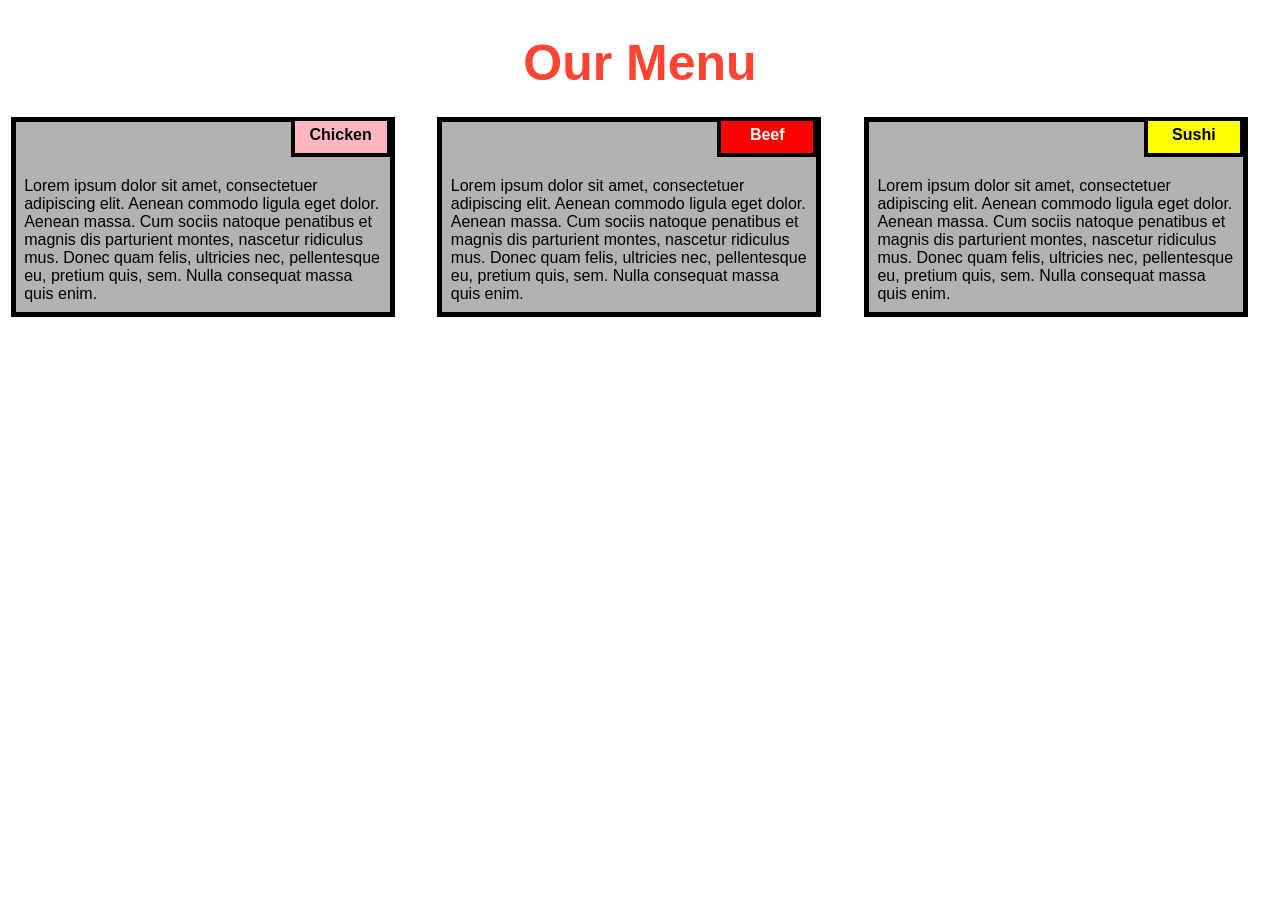
<file: module2-solution/index.html>
<!DOCTYPE html>
<html>
<head>

<meta name="viewport" content="width=device-width, initial-scale=1">
<link rel="stylesheet" type="text/css" href="index.css">

</head>
<body>
<h1>Our Menu</h1>



  <div class="col-lg-4 col-md-6 col-sm-12">
  	<div class="box">
  		<p class="content-name name1">Chicken</p>
  		<p class="content">Lorem ipsum dolor sit amet, consectetuer adipiscing elit. Aenean commodo ligula eget dolor. Aenean massa. Cum sociis natoque penatibus et magnis dis parturient montes, nascetur ridiculus mus. Donec quam felis, ultricies nec, pellentesque eu, pretium quis, sem. Nulla consequat massa quis enim.</p>
  	</div>
  </div>

  <div class="col-lg-4 col-md-6 col-sm-12">
  	<div class="box">
   		<p class="content-name name2">Beef</p>
   		<p class="content">Lorem ipsum dolor sit amet, consectetuer adipiscing elit. Aenean commodo ligula eget dolor. Aenean massa. Cum sociis natoque penatibus et magnis dis parturient montes, nascetur ridiculus mus. Donec quam felis, ultricies nec, pellentesque eu, pretium quis, sem. Nulla consequat massa quis enim.</p>
  	</div>
  </div>

  <div class="col-lg-4 col-md-12 col-sm-12">
  	<div class="box">
  		<p class="content-name name3">Sushi</p>
  		<p class="content">Lorem ipsum dolor sit amet, consectetuer adipiscing elit. Aenean commodo ligula eget dolor. Aenean massa. Cum sociis natoque penatibus et magnis dis parturient montes, nascetur ridiculus mus. Donec quam felis, ultricies nec, pellentesque eu, pretium quis, sem. Nulla consequat massa quis enim.</p>
  	</div>	
  </div>

</body>
</html>
</file>
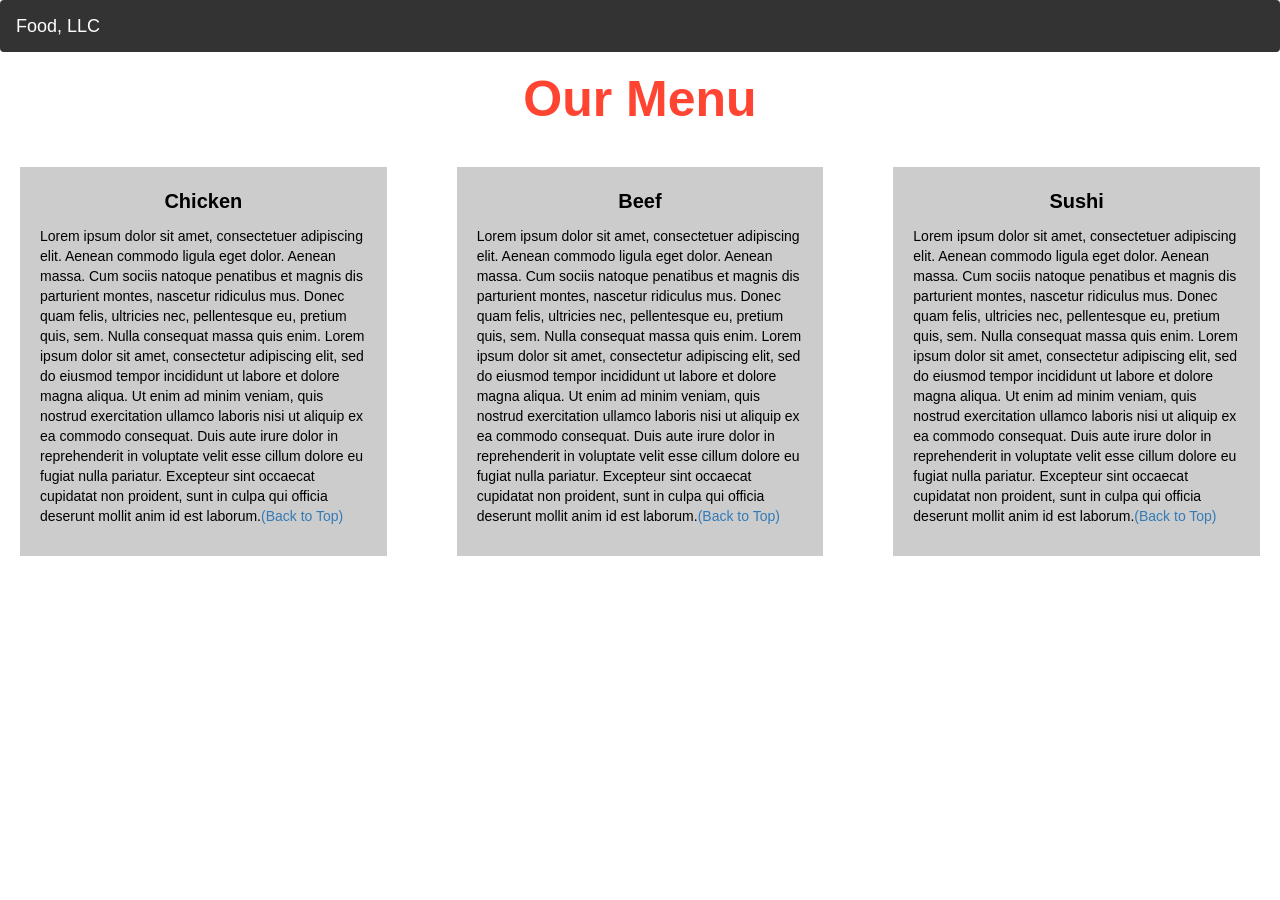
<file: module3-solution/index.html>
<!DOCTYPE html>
<html>
<head>

<title>Module 3</title>

  <meta name="viewport" content="width=device-width, initial-scale=1">
  <link rel="stylesheet" type="text/css" href="style.css">
  <link rel="stylesheet" href="https://maxcdn.bootstrapcdn.com/bootstrap/3.3.7/css/bootstrap.min.css">
  <script src="https://ajax.googleapis.com/ajax/libs/jquery/3.3.1/jquery.min.js"></script>
  <script src="https://maxcdn.bootstrapcdn.com/bootstrap/3.3.7/js/bootstrap.min.js"></script>

</head>
<body>


<nav class="navbar" id="top">
  <div class="container-fluid">

    <div class="navbar-header">
      <button type="button" class="navbar-toggle" data-toggle="collapse" data-target="#myNavbar">
        <span class="icon-bar"></span>
        <span class="icon-bar"></span>
        <span class="icon-bar"></span> 
      </button>
      <a class="navbar-brand" href="#">Food, LLC</a>
    </div>

    <div class="collapse" id="myNavbar">
      <ul class="nav navbar-nav visible-xs">
        <li><a class="menu-item" href="#">Chicken</a></li>
        <li><a class="menu-item" href="#">Beef</a></li> 
        <li><a class="menu-item" href="#">Sushi</a></li> 
      </ul>
    </div>

  </div>
</nav>

<h1 class="main-title">Our Menu</h1>



<div class="row">

  <div class="col-lg-4 col-md-6 col-sm-12">
    <div class="content-box">
      <p class="item-name">Chicken</p>
      <p>Lorem ipsum dolor sit amet, consectetuer adipiscing elit. Aenean commodo ligula eget dolor. Aenean massa. Cum sociis natoque penatibus et magnis dis parturient montes, nascetur ridiculus mus. Donec quam felis, ultricies nec, pellentesque eu, pretium quis, sem. Nulla consequat massa quis enim. Lorem ipsum dolor sit amet, consectetur adipiscing elit, sed do eiusmod tempor incididunt ut labore et dolore magna aliqua. Ut enim ad minim veniam, quis nostrud exercitation ullamco laboris nisi ut aliquip ex ea commodo consequat. Duis aute irure dolor in reprehenderit in voluptate velit esse cillum dolore eu fugiat nulla pariatur. Excepteur sint occaecat cupidatat non proident, sunt in culpa qui officia deserunt mollit anim id est laborum.<a href="#top">(Back to Top)</a></p>
    </div>
  </div>

  <div class="col-lg-4 col-md-6 col-sm-12">
    <div class="content-box">
      <p class="item-name">Beef</p>
      <p>Lorem ipsum dolor sit amet, consectetuer adipiscing elit. Aenean commodo ligula eget dolor. Aenean massa. Cum sociis natoque penatibus et magnis dis parturient montes, nascetur ridiculus mus. Donec quam felis, ultricies nec, pellentesque eu, pretium quis, sem. Nulla consequat massa quis enim. Lorem ipsum dolor sit amet, consectetur adipiscing elit, sed do eiusmod tempor incididunt ut labore et dolore magna aliqua. Ut enim ad minim veniam, quis nostrud exercitation ullamco laboris nisi ut aliquip ex ea commodo consequat. Duis aute irure dolor in reprehenderit in voluptate velit esse cillum dolore eu fugiat nulla pariatur. Excepteur sint occaecat cupidatat non proident, sunt in culpa qui officia deserunt mollit anim id est laborum.<a href="#top">(Back to Top)</a></p>
    </div>
  </div>


  <div class="col-lg-4 col-md-12 col-sm-12">
    <div class="content-box">
      <p class="item-name">Sushi</p>
      <p>Lorem ipsum dolor sit amet, consectetuer adipiscing elit. Aenean commodo ligula eget dolor. Aenean massa. Cum sociis natoque penatibus et magnis dis parturient montes, nascetur ridiculus mus. Donec quam felis, ultricies nec, pellentesque eu, pretium quis, sem. Nulla consequat massa quis enim. Lorem ipsum dolor sit amet, consectetur adipiscing elit, sed do eiusmod tempor incididunt ut labore et dolore magna aliqua. Ut enim ad minim veniam, quis nostrud exercitation ullamco laboris nisi ut aliquip ex ea commodo consequat. Duis aute irure dolor in reprehenderit in voluptate velit esse cillum dolore eu fugiat nulla pariatur. Excepteur sint occaecat cupidatat non proident, sunt in culpa qui officia deserunt mollit anim id est laborum.<a href="#top">(Back to Top)</a></p>
    </div>
  </div>

</div>


</body>
</html>
</file>
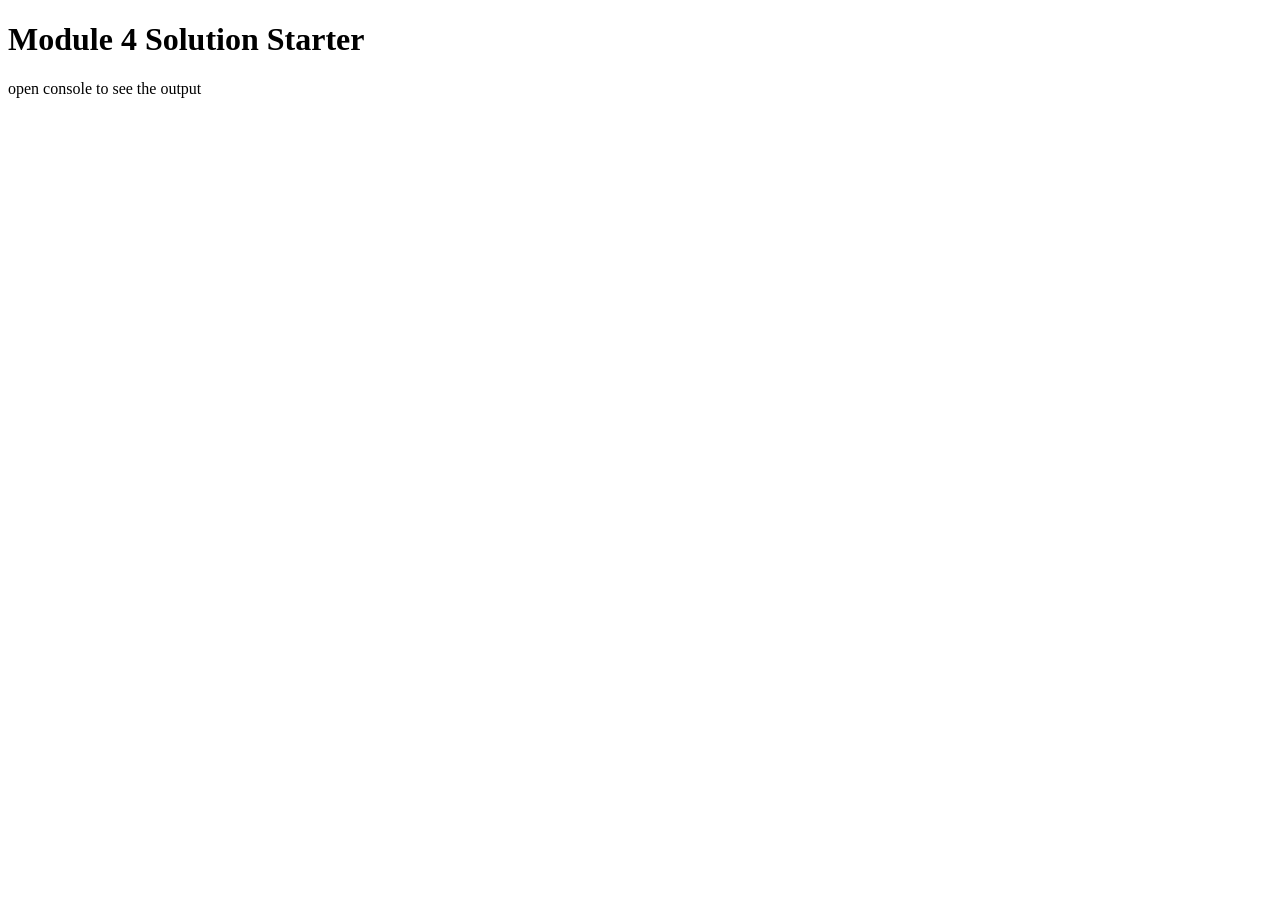
<file: module4-solution/index.html>
<!DOCTYPE html>
<html>
<head>
  <meta charset="utf-8">
  <title>Module 4 Solution Starter</title>
  <script src="SpeakHello.js"></script>
  <script src="SpeakGoodBye.js"></script>
  <script src="script.js"></script>
</head>
<body>
  <h1>Module 4 Solution Starter</h1>
  <p>open console to see the output</p>
</body>
</html>
</file>
<file: module2-solution/index.css>
* {
  box-sizing: border-box;
}

body{
	margin: 0;
	padding: 0;
  font-family: "Comic Sans MS", cursive, sans-serif;
}

.row{
  margin-top: 5%;
  margin-bottom: 5%;
}

h1 {
  margin-bottom: 15px;
  text-align: center;
  color: #ff4532;
  font-size: 50px;
}


.box{
  width: 100%;
  overflow: none;
}


.content-name{
  overflow: none;
  text-align: center;
  border: 4px solid black;
  width: 100px;
  height: 40px;
  padding: 5px;
  float: right;
  margin-right: 36px;
  margin-top: 0px;
  font-weight: bold;
  position: relative;
}

.content{
  border: 5px solid black;
  width: 90%;
  height: auto;
  margin: 2.5%;
  color: black
  font-size: 25px;
  padding: 2%;
  padding-top: 55px;
  background-color: rgba(0,0,0,0.3);
}

.name1{
  background-color: #FFB6C1;
}

.name2{
  color: white;
  background-color: #FF0000;
}
.name3{
  background-color: #FFFF00;
}
@media (min-width: 992px) {
  .col-lg-4 {
  	float: left;
    width: 33.33%;
  }
}
@media (min-width: 768px) and (max-width: 991px) {
  .col-md-6,.col-md-12 {
    float: left;
  }
  .col-md-6 {
    width: 50%;
  }
  .col-md-12 {
    margin-left: -10px;
    width: 100%;
  }
  .name3{
    margin-right: 65px;
    width: 100px;
  }
}

@media (min-width: 0px) and (max-width: 767px) {
  .col-sm-12 {
  	float: left;
    width: 100%;
  }
  .content-name{
    margin-right: 30px;
  }
}
</file>
<file: module3-solution/style.css>
.container-fluid{
	margin: 0;
	padding: 0;
}

.navbar{
	border-radius: 0px;
	background-color: rgba(0,0,0,0.8);
}

.navbar-brand{
  font-size: 35px;
  color: white;
  padding-left: 25px;
}

.navbar-brand:hover{
	color: white;
}

.nav{
	margin: 0;
	padding: 0;
}

.navbar-nav{
  font-size: 25px;
  text-align: center;
  margin: 0;
  padding: 0;
}

.navbar-toggle{
	border: 2px solid white;
	margin-right: 25px;
}

.icon-bar{
	background-color: white;
}


.main-title{
  margin-bottom: 15px;
  text-align: center;
  color: #ff4532;
  font-size: 50px;
  font-family: "Comic Sans MS", cursive, sans-serif;
  font-weight: bold;
}

li{
	box-sizing: border-box;
	width: 100%;
}

.menu-item{
	padding: 0;
	margin: 0;
	width: 100%;
	background-color: white;
	border-bottom: 1px solid black;
	color: black;
	display: block;
}

.menu-item:hover{
	background-color: rgba(0,0,0,0.9);
	color: rgba(0,0,0,0.4);
}



.row{
	margin: 20px;
}

.content-box{
	margin: 20px;
	width: auto;
	height: auto;
	color: black;
	background-color: rgba(0,0,0,0.2);
	font-family: "Comic Sans MS", cursive, sans-serif;
	padding: 20px;
}

.item-name{
	text-align: center;
	font-size: 20px;
	font-weight: bold;
}

#top{

}
</file>
